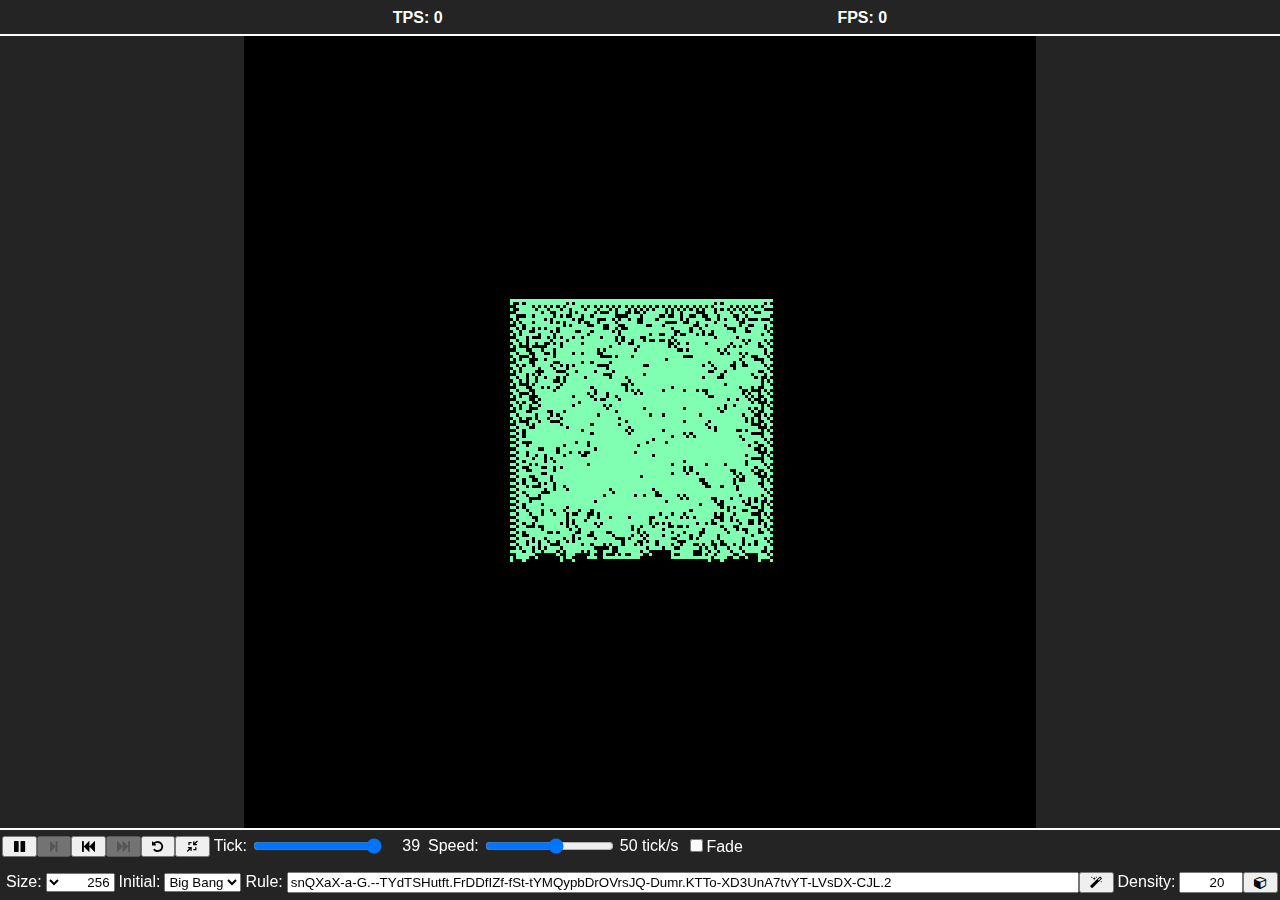
<file: web/client/index.html>
<!DOCTYPE html>
<html lang="en">
<head>
    <meta charset="UTF-8">
    <title>Conway Shader</title>

    <meta name="viewport" content="width=device-width">

    <link rel="stylesheet" type="text/css" href="main.css">
    <link rel="stylesheet" type="text/css" href="fontello/css/fontello.css">

    <script type="text/javascript" src="lib/gui-utils.js"></script>
    <script type="text/javascript" src="lib/m3.js"></script>
    <script type="text/javascript" src="lib/webgl-utils.js"></script>
    <script type="text/javascript" src="lib/viewport-ctrl.js"></script>
    <script type="text/javascript" src="lib/sorted-array.js"></script>
    <script type="text/javascript" src="rule.js"></script>
    <script type="text/javascript" src="main.js"></script>
    <script type="text/javascript" src="shader/ca2d-vert.glsl.js"></script>
    <script type="text/javascript" src="shader/ca2d-frag.glsl.js"></script>
</head>
<body>
<div class="header">
    <output id="outTPS"></output>
    <output id="outFPS"></output>
</div>
<canvas class="content" id="canvas"></canvas>
<div class="footer">
    <button class="button icon-pause" id="btnPause" title="Pause/Resume"></button>
    <button class="button icon-to-end" id="btnTick" title="Tick"></button>
    <button class="button icon-to-start-alt" id="btnPreviousMark" title="Previous mark"></button>
    <button class="button icon-to-end-alt" id="btnNextMark" title="Next mark"></button>
    <button class="button icon-ccw" id="btnResetWorld" title="Reset World"></button>    
    <button class="button icon-resize-normal" id="btnResetView" title="Reset View"></button>
    <label for="rngTick">Tick:</label>
    <input type="range" id="rngTick" title="Tick" value="1" min="0" max="1">
    <output class="numeric" id="outTick"></output>    
    <label for="rngSpeed">Speed:</label>
    <input type="range" id="rngSpeed" title="Speed" value="5" min="0" max="9">
    <output id="outTicksPerSec"></output>
    <label><input type="checkbox" id="cbxFade">Fade</label>
</div>
<div class="footer">
    <label for="cbxSize">Size:</label>
    <select id="cbxSize" dir="rtl" title="World size"></select>
    <label for="cbxInitial">Initial:</label>
    <select id="cbxInitial" title="Initial condition">
        <option value="bigbang">Big Bang</option>
        <option value="invbang">Inv Bang</option>
        <option value="random">Random</option>
    </select>    
    <label for="edtRule">Rule:</label>
    <input type="text" class="edit" id="edtRule" title="Rule string" style="flex: 1">
    <button class="button icon-magic" id="btnMutate" title="Mutate the current rule"></button>
    <label for="nbrDensity">Density:</label>
    <input type="number" class="numeric" id="nbrDensity" min="0" max="100" size="3">    
    <button class="button icon-cube" id="btnRandom" title="Generate a new random rule"></button>
</div>
<div class="overlay" id="console" hidden="true"></div>
</body>
</html>
</file>
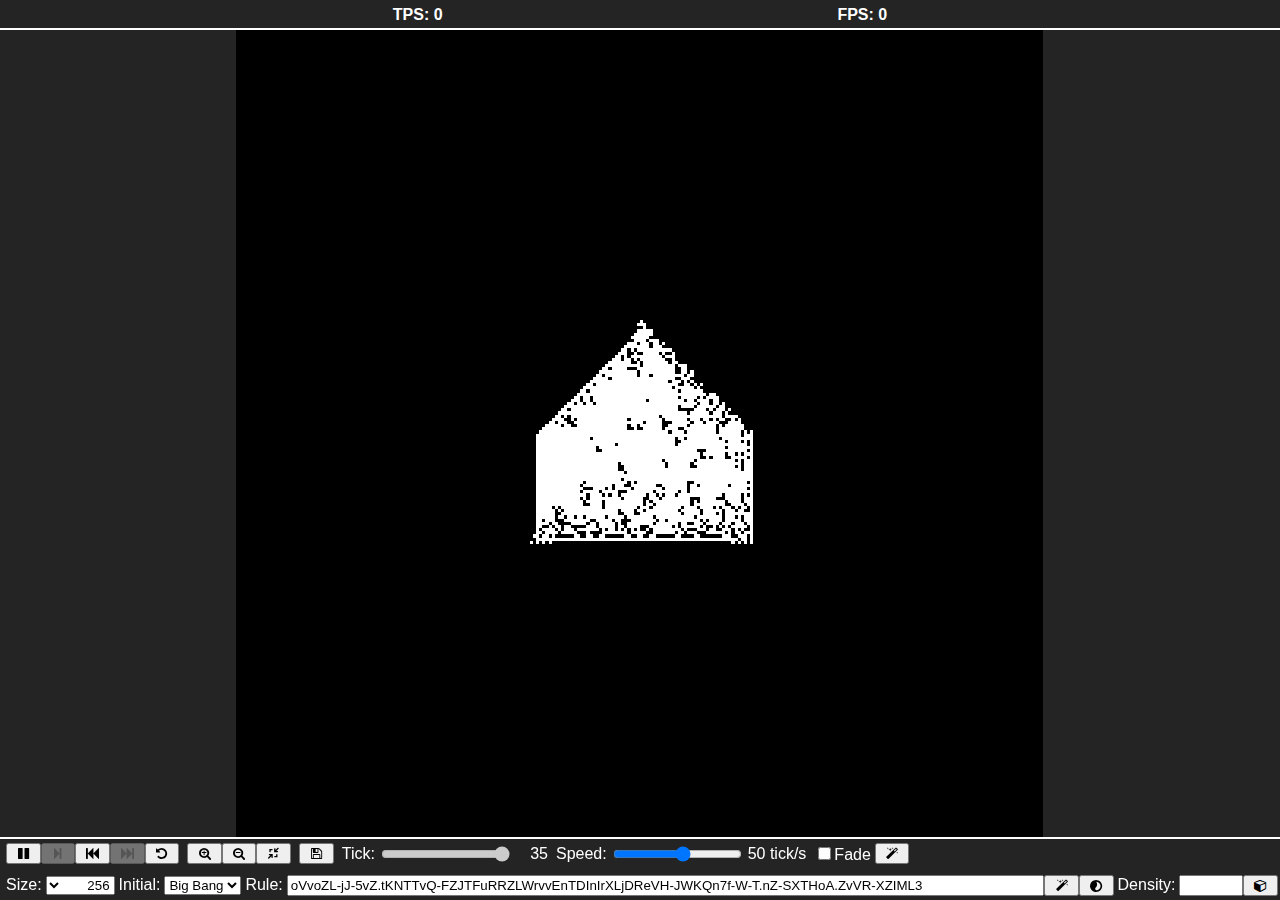
<file: web/player/index.html>
<!DOCTYPE html>
<html lang="en">
<head>
    <meta charset="UTF-8">
    <title>CA2D Player</title>
    <link rel="icon" type="image/png" sizes="16x16" href="img/favicon-16x16.png">

    <meta name="viewport" content="width=device-width">

    <link rel="stylesheet" type="text/css" href="main.css">
    <link rel="stylesheet" type="text/css" href="fontello/css/fontello.css">

    <script type="text/javascript" src="lib/console-redirect.js"></script> <!-- must be first to log all errors -->
    <script type="text/javascript" src="lib/gui-utils.js"></script>
    <script type="text/javascript" src="lib/m3.js"></script>
    <script type="text/javascript" src="lib/webgl-utils.js"></script>
    <script type="text/javascript" src="lib/viewport-ctrl.js"></script>
    <script type="text/javascript" src="lib/sorted-array.js"></script>
    <script type="text/javascript" src="rule.js"></script>
    <script type="text/javascript" src="shader/ca2d-vert.glsl.js"></script>
    <script type="text/javascript" src="shader/ca2d-frag.glsl.js"></script>
</head>
<body>
<div class="header">
    <output id="outTPS"></output>
    <output id="outFPS"></output>
</div>
<canvas class="content" id="canvas"></canvas>
<div class="footer">
    <div class="button-group">
        <button class="button icon-pause" id="btnPause" title="Pause/Resume"></button>
        <button class="button icon-to-end" id="btnTick" title="Tick"></button>
        <button class="button icon-to-start-alt" id="btnPreviousMark" title="Previous mark"></button>
        <button class="button icon-to-end-alt" id="btnNextMark" title="Next mark"></button>
        <button class="button icon-ccw" id="btnResetWorld" title="Reset World"></button>
    </div>
    <div class="button-group">
        <button class="button icon-zoom-in" id="btnZoomIn" title="Zoom in"></button>
        <button class="button icon-zoom-out" id="btnZoomOut" title="Zoom out"></button>
        <button class="button icon-resize-normal" id="btnResetView" title="Reset View"></button>
    </div>
    <div class="button-group">
        <button class="button icon-floppy" id="btnSaveWorld" title="Save current world"></button>    
    </div>    
    <label for="rngTick">Tick:</label>
    <input type="range" id="rngTick" title="Tick" value="1" min="0" max="1">
    <output class="numeric" id="outTick"></output>    
    <label for="rngSpeed">Speed:</label>
    <input type="range" id="rngSpeed" title="Speed" min="0" max="9">
    <output id="outTicksPerSec"></output>
    <label><input type="checkbox" id="cbxFade">Fade</label>
    <button class="button icon-magic" id="btnLabel" title="Colorize current patterns"></button>
</div>
<div class="footer">
    <label for="cbxSize">Size:</label>
    <select id="cbxSize" dir="rtl" title="World size"></select>
    <label for="cbxInitial">Initial:</label>
    <select id="cbxInitial" title="Initial condition">
        <option value="bigbang">Big Bang</option>
        <option value="invbang">Inv Bang</option>
        <option value="random">Random</option>
    </select>    
    <label for="edtRule">Rule:</label>
    <input type="text" class="edit" id="edtRule" title="Rule string" style="flex: 1">
    <button class="button icon-magic" id="btnMutate" title="Mutate the current rule"></button>
    <button class="button icon-color-adjust" id="btnInvert" title="Invert rule and initial condition"></button>
    <label for="nbrDensity">Density:</label>
    <input type="number" class="numeric" id="nbrDensity" min="0" max="100" size="3">    
    <button class="button icon-cube" id="btnRandom" title="Generate a new random rule"></button>
</div>
<div class="overlay" id="console" hidden="true"></div>

<script type="text/javascript" src="main.js"></script>
</body>
</html>
</file>
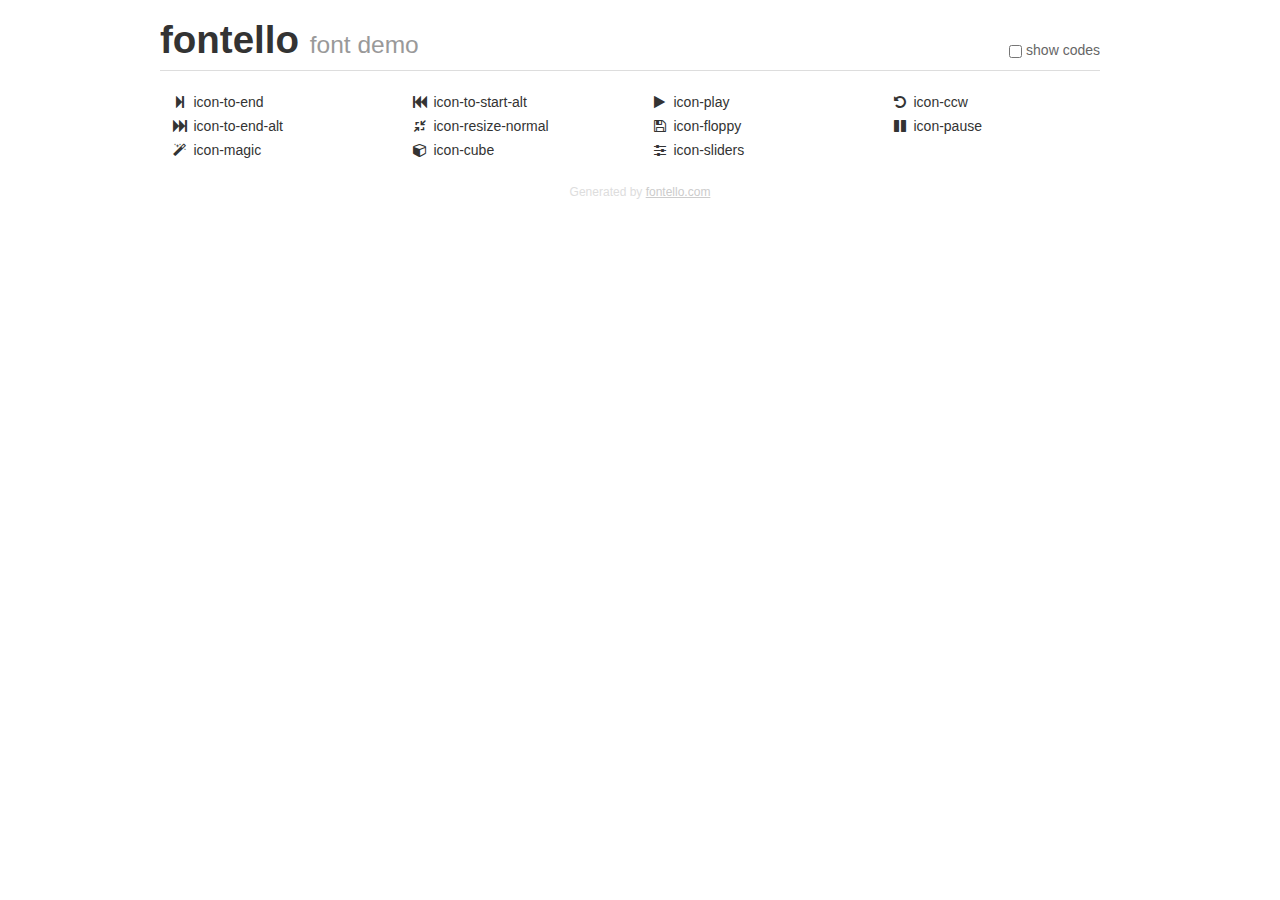
<file: web/client/fontello/demo.html>
<!DOCTYPE html>
<html>
  <head><!--[if lt IE 9]><script language="javascript" type="text/javascript" src="//html5shim.googlecode.com/svn/trunk/html5.js"></script><![endif]-->
    <meta charset="UTF-8"><style>/*
 * Bootstrap v2.2.1
 *
 * Copyright 2012 Twitter, Inc
 * Licensed under the Apache License v2.0
 * http://www.apache.org/licenses/LICENSE-2.0
 *
 * Designed and built with all the love in the world @twitter by @mdo and @fat.
 */
.clearfix {
  *zoom: 1;
}
.clearfix:before,
.clearfix:after {
  display: table;
  content: "";
  line-height: 0;
}
.clearfix:after {
  clear: both;
}
html {
  font-size: 100%;
  -webkit-text-size-adjust: 100%;
  -ms-text-size-adjust: 100%;
}
a:focus {
  outline: thin dotted #333;
  outline: 5px auto -webkit-focus-ring-color;
  outline-offset: -2px;
}
a:hover,
a:active {
  outline: 0;
}
button,
input,
select,
textarea {
  margin: 0;
  font-size: 100%;
  vertical-align: middle;
}
button,
input {
  *overflow: visible;
  line-height: normal;
}
button::-moz-focus-inner,
input::-moz-focus-inner {
  padding: 0;
  border: 0;
}
body {
  margin: 0;
  font-family: "Helvetica Neue", Helvetica, Arial, sans-serif;
  font-size: 14px;
  line-height: 20px;
  color: #333;
  background-color: #fff;
}
a {
  color: #08c;
  text-decoration: none;
}
a:hover {
  color: #005580;
  text-decoration: underline;
}
.row {
  margin-left: -20px;
  *zoom: 1;
}
.row:before,
.row:after {
  display: table;
  content: "";
  line-height: 0;
}
.row:after {
  clear: both;
}
[class*="span"] {
  float: left;
  min-height: 1px;
  margin-left: 20px;
}
.container,
.navbar-static-top .container,
.navbar-fixed-top .container,
.navbar-fixed-bottom .container {
  width: 940px;
}
.span12 {
  width: 940px;
}
.span11 {
  width: 860px;
}
.span10 {
  width: 780px;
}
.span9 {
  width: 700px;
}
.span8 {
  width: 620px;
}
.span7 {
  width: 540px;
}
.span6 {
  width: 460px;
}
.span5 {
  width: 380px;
}
.span4 {
  width: 300px;
}
.span3 {
  width: 220px;
}
.span2 {
  width: 140px;
}
.span1 {
  width: 60px;
}
[class*="span"].pull-right,
.row-fluid [class*="span"].pull-right {
  float: right;
}
.container {
  margin-right: auto;
  margin-left: auto;
  *zoom: 1;
}
.container:before,
.container:after {
  display: table;
  content: "";
  line-height: 0;
}
.container:after {
  clear: both;
}
p {
  margin: 0 0 10px;
}
.lead {
  margin-bottom: 20px;
  font-size: 21px;
  font-weight: 200;
  line-height: 30px;
}
small {
  font-size: 85%;
}
h1 {
  margin: 10px 0;
  font-family: inherit;
  font-weight: bold;
  line-height: 20px;
  color: inherit;
  text-rendering: optimizelegibility;
}
h1 small {
  font-weight: normal;
  line-height: 1;
  color: #999;
}
h1 {
  line-height: 40px;
}
h1 {
  font-size: 38.5px;
}
h1 small {
  font-size: 24.5px;
}
body {
  margin-top: 90px;
}
.header {
  position: fixed;
  top: 0;
  left: 50%;
  margin-left: -480px;
  background-color: #fff;
  border-bottom: 1px solid #ddd;
  padding-top: 10px;
  z-index: 10;
}
.footer {
  color: #ddd;
  font-size: 12px;
  text-align: center;
  margin-top: 20px;
}
.footer a {
  color: #ccc;
  text-decoration: underline;
}
.the-icons {
  font-size: 14px;
  line-height: 24px;
}
.switch {
  position: absolute;
  right: 0;
  bottom: 10px;
  color: #666;
}
.switch input {
  margin-right: 0.3em;
}
.codesOn .i-name {
  display: none;
}
.codesOn .i-code {
  display: inline;
}
.i-code {
  display: none;
}
@font-face {
      font-family: 'fontello';
      src: url('./font/fontello.eot?56377064');
      src: url('./font/fontello.eot?56377064#iefix') format('embedded-opentype'),
           url('./font/fontello.woff?56377064') format('woff'),
           url('./font/fontello.ttf?56377064') format('truetype'),
           url('./font/fontello.svg?56377064#fontello') format('svg');
      font-weight: normal;
      font-style: normal;
    }
     
     
    .demo-icon
    {
      font-family: "fontello";
      font-style: normal;
      font-weight: normal;
      speak: never;
     
      display: inline-block;
      text-decoration: inherit;
      width: 1em;
      margin-right: .2em;
      text-align: center;
      /* opacity: .8; */
     
      /* For safety - reset parent styles, that can break glyph codes*/
      font-variant: normal;
      text-transform: none;
     
      /* fix buttons height, for twitter bootstrap */
      line-height: 1em;
     
      /* Animation center compensation - margins should be symmetric */
      /* remove if not needed */
      margin-left: .2em;
     
      /* You can be more comfortable with increased icons size */
      /* font-size: 120%; */
     
      /* Font smoothing. That was taken from TWBS */
      -webkit-font-smoothing: antialiased;
      -moz-osx-font-smoothing: grayscale;
     
      /* Uncomment for 3D effect */
      /* text-shadow: 1px 1px 1px rgba(127, 127, 127, 0.3); */
    }
     </style>
    <link rel="stylesheet" href="css/animation.css"><!--[if IE 7]><link rel="stylesheet" href="css/" + font.fontname + "-ie7.css"><![endif]-->
    <script>
      function toggleCodes(on) {
        var obj = document.getElementById('icons');
      
        if (on) {
          obj.className += ' codesOn';
        } else {
          obj.className = obj.className.replace(' codesOn', '');
        }
      }
      
    </script>
  </head>
  <body>
    <div class="container header">
      <h1>fontello <small>font demo</small></h1>
      <label class="switch">
        <input type="checkbox" onclick="toggleCodes(this.checked)">show codes
      </label>
    </div>
    <div class="container" id="icons">
      <div class="row">
        <div class="the-icons span3" title="Code: 0xe762"><i class="demo-icon icon-to-end">&#xe762;</i> <span class="i-name">icon-to-end</span><span class="i-code">0xe762</span></div>
        <div class="the-icons span3" title="Code: 0xe763"><i class="demo-icon icon-to-start-alt">&#xe763;</i> <span class="i-name">icon-to-start-alt</span><span class="i-code">0xe763</span></div>
        <div class="the-icons span3" title="Code: 0xe800"><i class="demo-icon icon-play">&#xe800;</i> <span class="i-name">icon-play</span><span class="i-code">0xe800</span></div>
        <div class="the-icons span3" title="Code: 0xe801"><i class="demo-icon icon-ccw">&#xe801;</i> <span class="i-name">icon-ccw</span><span class="i-code">0xe801</span></div>
      </div>
      <div class="row">
        <div class="the-icons span3" title="Code: 0xe802"><i class="demo-icon icon-to-end-alt">&#xe802;</i> <span class="i-name">icon-to-end-alt</span><span class="i-code">0xe802</span></div>
        <div class="the-icons span3" title="Code: 0xe803"><i class="demo-icon icon-resize-normal">&#xe803;</i> <span class="i-name">icon-resize-normal</span><span class="i-code">0xe803</span></div>
        <div class="the-icons span3" title="Code: 0xe804"><i class="demo-icon icon-floppy">&#xe804;</i> <span class="i-name">icon-floppy</span><span class="i-code">0xe804</span></div>
        <div class="the-icons span3" title="Code: 0xe806"><i class="demo-icon icon-pause">&#xe806;</i> <span class="i-name">icon-pause</span><span class="i-code">0xe806</span></div>
      </div>
      <div class="row">
        <div class="the-icons span3" title="Code: 0xf0d0"><i class="demo-icon icon-magic">&#xf0d0;</i> <span class="i-name">icon-magic</span><span class="i-code">0xf0d0</span></div>
        <div class="the-icons span3" title="Code: 0xf1b2"><i class="demo-icon icon-cube">&#xf1b2;</i> <span class="i-name">icon-cube</span><span class="i-code">0xf1b2</span></div>
        <div class="the-icons span3" title="Code: 0xf1de"><i class="demo-icon icon-sliders">&#xf1de;</i> <span class="i-name">icon-sliders</span><span class="i-code">0xf1de</span></div>
      </div>
    </div>
    <div class="container footer">Generated by <a href="https://fontello.com">fontello.com</a></div>
  </body>
</html>
</file>
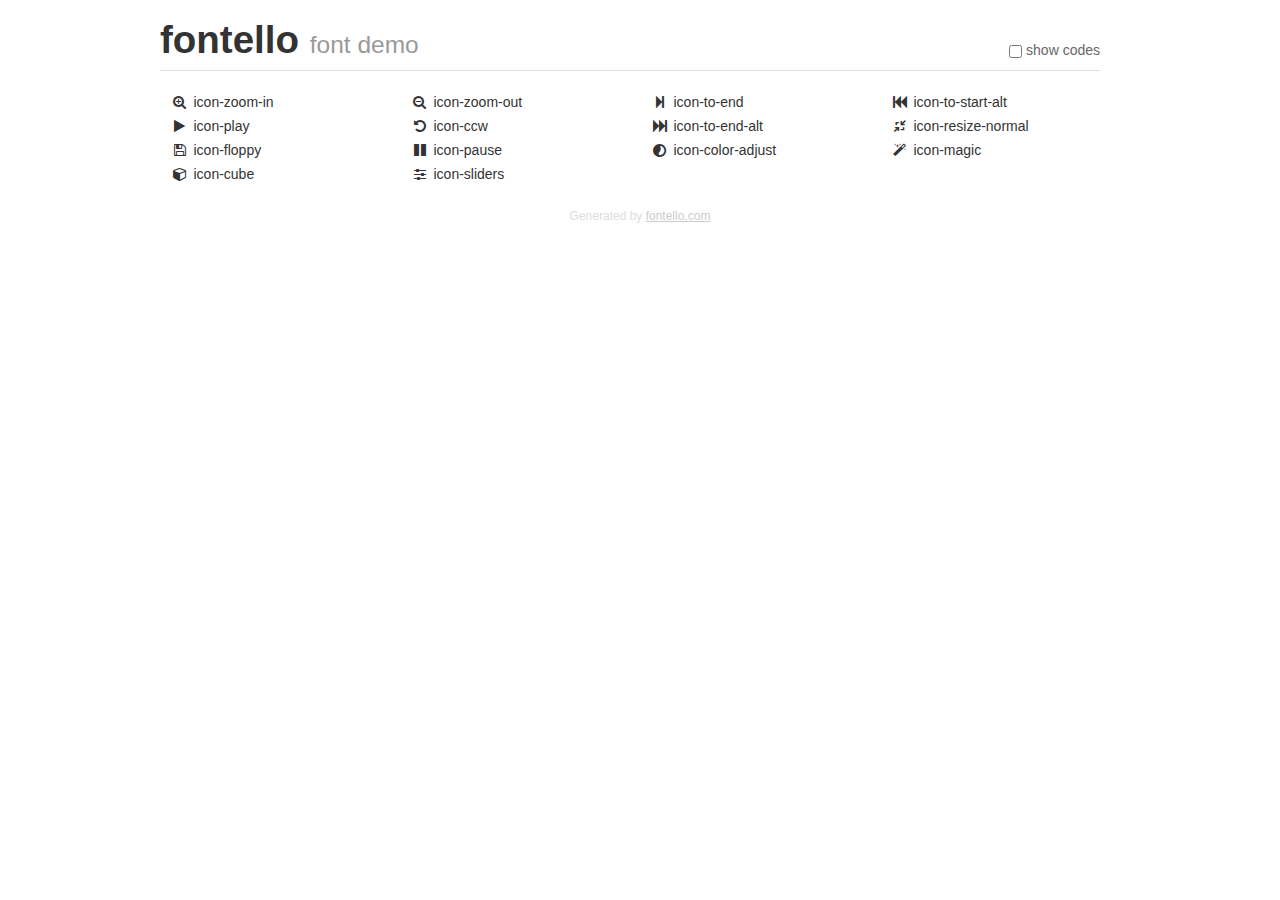
<file: web/player/fontello/demo.html>
<!DOCTYPE html>
<html>
  <head><!--[if lt IE 9]><script language="javascript" type="text/javascript" src="//html5shim.googlecode.com/svn/trunk/html5.js"></script><![endif]-->
    <meta charset="UTF-8"><style>/*
 * Bootstrap v2.2.1
 *
 * Copyright 2012 Twitter, Inc
 * Licensed under the Apache License v2.0
 * http://www.apache.org/licenses/LICENSE-2.0
 *
 * Designed and built with all the love in the world @twitter by @mdo and @fat.
 */
.clearfix {
  *zoom: 1;
}
.clearfix:before,
.clearfix:after {
  display: table;
  content: "";
  line-height: 0;
}
.clearfix:after {
  clear: both;
}
html {
  font-size: 100%;
  -webkit-text-size-adjust: 100%;
  -ms-text-size-adjust: 100%;
}
a:focus {
  outline: thin dotted #333;
  outline: 5px auto -webkit-focus-ring-color;
  outline-offset: -2px;
}
a:hover,
a:active {
  outline: 0;
}
button,
input,
select,
textarea {
  margin: 0;
  font-size: 100%;
  vertical-align: middle;
}
button,
input {
  *overflow: visible;
  line-height: normal;
}
button::-moz-focus-inner,
input::-moz-focus-inner {
  padding: 0;
  border: 0;
}
body {
  margin: 0;
  font-family: "Helvetica Neue", Helvetica, Arial, sans-serif;
  font-size: 14px;
  line-height: 20px;
  color: #333;
  background-color: #fff;
}
a {
  color: #08c;
  text-decoration: none;
}
a:hover {
  color: #005580;
  text-decoration: underline;
}
.row {
  margin-left: -20px;
  *zoom: 1;
}
.row:before,
.row:after {
  display: table;
  content: "";
  line-height: 0;
}
.row:after {
  clear: both;
}
[class*="span"] {
  float: left;
  min-height: 1px;
  margin-left: 20px;
}
.container,
.navbar-static-top .container,
.navbar-fixed-top .container,
.navbar-fixed-bottom .container {
  width: 940px;
}
.span12 {
  width: 940px;
}
.span11 {
  width: 860px;
}
.span10 {
  width: 780px;
}
.span9 {
  width: 700px;
}
.span8 {
  width: 620px;
}
.span7 {
  width: 540px;
}
.span6 {
  width: 460px;
}
.span5 {
  width: 380px;
}
.span4 {
  width: 300px;
}
.span3 {
  width: 220px;
}
.span2 {
  width: 140px;
}
.span1 {
  width: 60px;
}
[class*="span"].pull-right,
.row-fluid [class*="span"].pull-right {
  float: right;
}
.container {
  margin-right: auto;
  margin-left: auto;
  *zoom: 1;
}
.container:before,
.container:after {
  display: table;
  content: "";
  line-height: 0;
}
.container:after {
  clear: both;
}
p {
  margin: 0 0 10px;
}
.lead {
  margin-bottom: 20px;
  font-size: 21px;
  font-weight: 200;
  line-height: 30px;
}
small {
  font-size: 85%;
}
h1 {
  margin: 10px 0;
  font-family: inherit;
  font-weight: bold;
  line-height: 20px;
  color: inherit;
  text-rendering: optimizelegibility;
}
h1 small {
  font-weight: normal;
  line-height: 1;
  color: #999;
}
h1 {
  line-height: 40px;
}
h1 {
  font-size: 38.5px;
}
h1 small {
  font-size: 24.5px;
}
body {
  margin-top: 90px;
}
.header {
  position: fixed;
  top: 0;
  left: 50%;
  margin-left: -480px;
  background-color: #fff;
  border-bottom: 1px solid #ddd;
  padding-top: 10px;
  z-index: 10;
}
.footer {
  color: #ddd;
  font-size: 12px;
  text-align: center;
  margin-top: 20px;
}
.footer a {
  color: #ccc;
  text-decoration: underline;
}
.the-icons {
  font-size: 14px;
  line-height: 24px;
}
.switch {
  position: absolute;
  right: 0;
  bottom: 10px;
  color: #666;
}
.switch input {
  margin-right: 0.3em;
}
.codesOn .i-name {
  display: none;
}
.codesOn .i-code {
  display: inline;
}
.i-code {
  display: none;
}
@font-face {
      font-family: 'fontello';
      src: url('./font/fontello.eot?19165947');
      src: url('./font/fontello.eot?19165947#iefix') format('embedded-opentype'),
           url('./font/fontello.woff?19165947') format('woff'),
           url('./font/fontello.ttf?19165947') format('truetype'),
           url('./font/fontello.svg?19165947#fontello') format('svg');
      font-weight: normal;
      font-style: normal;
    }
     
     
    .demo-icon
    {
      font-family: "fontello";
      font-style: normal;
      font-weight: normal;
      speak: never;
     
      display: inline-block;
      text-decoration: inherit;
      width: 1em;
      margin-right: .2em;
      text-align: center;
      /* opacity: .8; */
     
      /* For safety - reset parent styles, that can break glyph codes*/
      font-variant: normal;
      text-transform: none;
     
      /* fix buttons height, for twitter bootstrap */
      line-height: 1em;
     
      /* Animation center compensation - margins should be symmetric */
      /* remove if not needed */
      margin-left: .2em;
     
      /* You can be more comfortable with increased icons size */
      /* font-size: 120%; */
     
      /* Font smoothing. That was taken from TWBS */
      -webkit-font-smoothing: antialiased;
      -moz-osx-font-smoothing: grayscale;
     
      /* Uncomment for 3D effect */
      /* text-shadow: 1px 1px 1px rgba(127, 127, 127, 0.3); */
    }
     </style>
    <link rel="stylesheet" href="css/animation.css"><!--[if IE 7]><link rel="stylesheet" href="css/" + font.fontname + "-ie7.css"><![endif]-->
    <script>
      function toggleCodes(on) {
        var obj = document.getElementById('icons');
      
        if (on) {
          obj.className += ' codesOn';
        } else {
          obj.className = obj.className.replace(' codesOn', '');
        }
      }
      
    </script>
  </head>
  <body>
    <div class="container header">
      <h1>fontello <small>font demo</small></h1>
      <label class="switch">
        <input type="checkbox" onclick="toggleCodes(this.checked)">show codes
      </label>
    </div>
    <div class="container" id="icons">
      <div class="row">
        <div class="the-icons span3" title="Code: 0xe750"><i class="demo-icon icon-zoom-in">&#xe750;</i> <span class="i-name">icon-zoom-in</span><span class="i-code">0xe750</span></div>
        <div class="the-icons span3" title="Code: 0xe751"><i class="demo-icon icon-zoom-out">&#xe751;</i> <span class="i-name">icon-zoom-out</span><span class="i-code">0xe751</span></div>
        <div class="the-icons span3" title="Code: 0xe762"><i class="demo-icon icon-to-end">&#xe762;</i> <span class="i-name">icon-to-end</span><span class="i-code">0xe762</span></div>
        <div class="the-icons span3" title="Code: 0xe763"><i class="demo-icon icon-to-start-alt">&#xe763;</i> <span class="i-name">icon-to-start-alt</span><span class="i-code">0xe763</span></div>
      </div>
      <div class="row">
        <div class="the-icons span3" title="Code: 0xe800"><i class="demo-icon icon-play">&#xe800;</i> <span class="i-name">icon-play</span><span class="i-code">0xe800</span></div>
        <div class="the-icons span3" title="Code: 0xe801"><i class="demo-icon icon-ccw">&#xe801;</i> <span class="i-name">icon-ccw</span><span class="i-code">0xe801</span></div>
        <div class="the-icons span3" title="Code: 0xe802"><i class="demo-icon icon-to-end-alt">&#xe802;</i> <span class="i-name">icon-to-end-alt</span><span class="i-code">0xe802</span></div>
        <div class="the-icons span3" title="Code: 0xe803"><i class="demo-icon icon-resize-normal">&#xe803;</i> <span class="i-name">icon-resize-normal</span><span class="i-code">0xe803</span></div>
      </div>
      <div class="row">
        <div class="the-icons span3" title="Code: 0xe804"><i class="demo-icon icon-floppy">&#xe804;</i> <span class="i-name">icon-floppy</span><span class="i-code">0xe804</span></div>
        <div class="the-icons span3" title="Code: 0xe806"><i class="demo-icon icon-pause">&#xe806;</i> <span class="i-name">icon-pause</span><span class="i-code">0xe806</span></div>
        <div class="the-icons span3" title="Code: 0xf020"><i class="demo-icon icon-color-adjust">&#xf020;</i> <span class="i-name">icon-color-adjust</span><span class="i-code">0xf020</span></div>
        <div class="the-icons span3" title="Code: 0xf0d0"><i class="demo-icon icon-magic">&#xf0d0;</i> <span class="i-name">icon-magic</span><span class="i-code">0xf0d0</span></div>
      </div>
      <div class="row">
        <div class="the-icons span3" title="Code: 0xf1b2"><i class="demo-icon icon-cube">&#xf1b2;</i> <span class="i-name">icon-cube</span><span class="i-code">0xf1b2</span></div>
        <div class="the-icons span3" title="Code: 0xf1de"><i class="demo-icon icon-sliders">&#xf1de;</i> <span class="i-name">icon-sliders</span><span class="i-code">0xf1de</span></div>
      </div>
    </div>
    <div class="container footer">Generated by <a href="https://fontello.com">fontello.com</a></div>
  </body>
</html>
</file>
<file: web/client/main.css>
html, body {
    width: 100%;
    height: 100%; 
    margin: 0;
    padding: 0;
    background-color: #242424;
    display: flex;
    flex-direction: column;
    font-family: "Lucida Grande", sans-serif;
    overflow: hidden;
}
.header, .footer {
    height: 32px;
    margin: 2px;
    display: flex;
    flex-direction: row;
    flex-wrap: wrap;
    align-items: center;
    flex-shrink: 0;
}
.header {
    justify-content: space-evenly;
    font-weight: bold;
}
.content {
    flex: auto;
    outline: white 2px solid;
    min-width: 0;
    min-height: 0;
}
.footer {
    justify-content: left;
}
.overlay {
    color: white;
    z-index: 10;
    position: absolute;
    left: 0; top: 0; right: 0; bottom: 0;
    background: rgba(0,0,0,0.8);
    padding: 8px;
}

label, output {
    margin: 4px;
    color: white;
}

code {
    display: block;
    white-space: pre-wrap   
}

.console-error {
    color: red;
}
.console-warn {
    color: yellow;
}
.console-info {
    color: blue;
}

.numeric {
    text-align: right;
    min-width: 32px;
}

.bad {
    color: red;
}
</file>
<file: web/client/fontello/css/fontello.css>
@font-face {
  font-family: 'fontello';
  src: url('../font/fontello.eot?23124335');
  src: url('../font/fontello.eot?23124335#iefix') format('embedded-opentype'),
       url('../font/fontello.woff2?23124335') format('woff2'),
       url('../font/fontello.woff?23124335') format('woff'),
       url('../font/fontello.ttf?23124335') format('truetype'),
       url('../font/fontello.svg?23124335#fontello') format('svg');
  font-weight: normal;
  font-style: normal;
}
/* Chrome hack: SVG is rendered more smooth in Windozze. 100% magic, uncomment if you need it. */
/* Note, that will break hinting! In other OS-es font will be not as sharp as it could be */
/*
@media screen and (-webkit-min-device-pixel-ratio:0) {
  @font-face {
    font-family: 'fontello';
    src: url('../font/fontello.svg?23124335#fontello') format('svg');
  }
}
*/
 
 [class^="icon-"]:before, [class*=" icon-"]:before {
  font-family: "fontello";
  font-style: normal;
  font-weight: normal;
  speak: never;
 
  display: inline-block;
  text-decoration: inherit;
  width: 1em;
  margin-right: .2em;
  text-align: center;
  /* opacity: .8; */
 
  /* For safety - reset parent styles, that can break glyph codes*/
  font-variant: normal;
  text-transform: none;
 
  /* fix buttons height, for twitter bootstrap */
  line-height: 1em;
 
  /* Animation center compensation - margins should be symmetric */
  /* remove if not needed */
  margin-left: .2em;
 
  /* you can be more comfortable with increased icons size */
  /* font-size: 120%; */
 
  /* Font smoothing. That was taken from TWBS */
  -webkit-font-smoothing: antialiased;
  -moz-osx-font-smoothing: grayscale;
 
  /* Uncomment for 3D effect */
  /* text-shadow: 1px 1px 1px rgba(127, 127, 127, 0.3); */
}
 
.icon-to-end:before { content: '\e762'; } /* '' */
.icon-to-start-alt:before { content: '\e763'; } /* '' */
.icon-play:before { content: '\e800'; } /* '' */
.icon-ccw:before { content: '\e801'; } /* '' */
.icon-to-end-alt:before { content: '\e802'; } /* '' */
.icon-resize-normal:before { content: '\e803'; } /* '' */
.icon-floppy:before { content: '\e804'; } /* '' */
.icon-pause:before { content: '\e806'; } /* '' */
.icon-magic:before { content: '\f0d0'; } /* '' */
.icon-cube:before { content: '\f1b2'; } /* '' */
.icon-sliders:before { content: '\f1de'; } /* '' */
</file>
<file: web/player/main.css>
html, body {
    width: 100%;
    height: 100%; 
    margin: 0;
    padding: 0;
    background-color: #242424;
    display: flex;
    flex-direction: column;
    font-family: "Lucida Grande", sans-serif;
}
.header, .footer {
    margin: 2px;
    display: flex;
    flex-direction: row;
    flex-wrap: wrap;
    align-items: center;
    flex-shrink: 0;
}
.header {
    justify-content: space-evenly;
    font-weight: bold;
}
.content {
    flex: auto;
    outline: white 2px solid;
    min-width: 0;
    min-height: 0;
    margin: 0;
    padding: 0;
}
.footer {
    justify-content: left;
}
.button-group {
    margin: 4px;
    display: flex;
    flex-direction: row;
    flex-wrap: nowrap;
}
.overlay {
    color: white;
    z-index: 10;
    position: absolute;
    left: 0; top: 0; right: 0; bottom: 0;
    background: rgba(0,0,0,0.8);
    padding: 8px;
}

label, output {
    margin: 4px;
    color: white;
}

code {
    display: block;
    white-space: pre-wrap   
}

.console-error {
    color: red;
}
.console-warn {
    color: yellow;
}
.console-info {
    color: blue;
}

.numeric {
    text-align: right;
    min-width: 32px;
}

.bad {
    color: red;
}
</file>
<file: web/player/fontello/css/fontello.css>
@font-face {
  font-family: 'fontello';
  src: url('../font/fontello.eot?99211186');
  src: url('../font/fontello.eot?99211186#iefix') format('embedded-opentype'),
       url('../font/fontello.woff2?99211186') format('woff2'),
       url('../font/fontello.woff?99211186') format('woff'),
       url('../font/fontello.ttf?99211186') format('truetype'),
       url('../font/fontello.svg?99211186#fontello') format('svg');
  font-weight: normal;
  font-style: normal;
}
/* Chrome hack: SVG is rendered more smooth in Windozze. 100% magic, uncomment if you need it. */
/* Note, that will break hinting! In other OS-es font will be not as sharp as it could be */
/*
@media screen and (-webkit-min-device-pixel-ratio:0) {
  @font-face {
    font-family: 'fontello';
    src: url('../font/fontello.svg?99211186#fontello') format('svg');
  }
}
*/
 
 [class^="icon-"]:before, [class*=" icon-"]:before {
  font-family: "fontello";
  font-style: normal;
  font-weight: normal;
  speak: never;
 
  display: inline-block;
  text-decoration: inherit;
  width: 1em;
  margin-right: .2em;
  text-align: center;
  /* opacity: .8; */
 
  /* For safety - reset parent styles, that can break glyph codes*/
  font-variant: normal;
  text-transform: none;
 
  /* fix buttons height, for twitter bootstrap */
  line-height: 1em;
 
  /* Animation center compensation - margins should be symmetric */
  /* remove if not needed */
  margin-left: .2em;
 
  /* you can be more comfortable with increased icons size */
  /* font-size: 120%; */
 
  /* Font smoothing. That was taken from TWBS */
  -webkit-font-smoothing: antialiased;
  -moz-osx-font-smoothing: grayscale;
 
  /* Uncomment for 3D effect */
  /* text-shadow: 1px 1px 1px rgba(127, 127, 127, 0.3); */
}
 
.icon-zoom-in:before { content: '\e750'; } /* '' */
.icon-zoom-out:before { content: '\e751'; } /* '' */
.icon-to-end:before { content: '\e762'; } /* '' */
.icon-to-start-alt:before { content: '\e763'; } /* '' */
.icon-play:before { content: '\e800'; } /* '' */
.icon-ccw:before { content: '\e801'; } /* '' */
.icon-to-end-alt:before { content: '\e802'; } /* '' */
.icon-resize-normal:before { content: '\e803'; } /* '' */
.icon-floppy:before { content: '\e804'; } /* '' */
.icon-pause:before { content: '\e806'; } /* '' */
.icon-color-adjust:before { content: '\f020'; } /* '' */
.icon-magic:before { content: '\f0d0'; } /* '' */
.icon-cube:before { content: '\f1b2'; } /* '' */
.icon-sliders:before { content: '\f1de'; } /* '' */
</file>
<file: web/client/fontello/css/animation.css>
/*
   Animation example, for spinners
*/
.animate-spin {
  -moz-animation: spin 2s infinite linear;
  -o-animation: spin 2s infinite linear;
  -webkit-animation: spin 2s infinite linear;
  animation: spin 2s infinite linear;
  display: inline-block;
}
@-moz-keyframes spin {
  0% {
    -moz-transform: rotate(0deg);
    -o-transform: rotate(0deg);
    -webkit-transform: rotate(0deg);
    transform: rotate(0deg);
  }

  100% {
    -moz-transform: rotate(359deg);
    -o-transform: rotate(359deg);
    -webkit-transform: rotate(359deg);
    transform: rotate(359deg);
  }
}
@-webkit-keyframes spin {
  0% {
    -moz-transform: rotate(0deg);
    -o-transform: rotate(0deg);
    -webkit-transform: rotate(0deg);
    transform: rotate(0deg);
  }

  100% {
    -moz-transform: rotate(359deg);
    -o-transform: rotate(359deg);
    -webkit-transform: rotate(359deg);
    transform: rotate(359deg);
  }
}
@-o-keyframes spin {
  0% {
    -moz-transform: rotate(0deg);
    -o-transform: rotate(0deg);
    -webkit-transform: rotate(0deg);
    transform: rotate(0deg);
  }

  100% {
    -moz-transform: rotate(359deg);
    -o-transform: rotate(359deg);
    -webkit-transform: rotate(359deg);
    transform: rotate(359deg);
  }
}
@-ms-keyframes spin {
  0% {
    -moz-transform: rotate(0deg);
    -o-transform: rotate(0deg);
    -webkit-transform: rotate(0deg);
    transform: rotate(0deg);
  }

  100% {
    -moz-transform: rotate(359deg);
    -o-transform: rotate(359deg);
    -webkit-transform: rotate(359deg);
    transform: rotate(359deg);
  }
}
@keyframes spin {
  0% {
    -moz-transform: rotate(0deg);
    -o-transform: rotate(0deg);
    -webkit-transform: rotate(0deg);
    transform: rotate(0deg);
  }

  100% {
    -moz-transform: rotate(359deg);
    -o-transform: rotate(359deg);
    -webkit-transform: rotate(359deg);
    transform: rotate(359deg);
  }
}
</file>
<file: web/player/fontello/css/animation.css>
/*
   Animation example, for spinners
*/
.animate-spin {
  -moz-animation: spin 2s infinite linear;
  -o-animation: spin 2s infinite linear;
  -webkit-animation: spin 2s infinite linear;
  animation: spin 2s infinite linear;
  display: inline-block;
}
@-moz-keyframes spin {
  0% {
    -moz-transform: rotate(0deg);
    -o-transform: rotate(0deg);
    -webkit-transform: rotate(0deg);
    transform: rotate(0deg);
  }

  100% {
    -moz-transform: rotate(359deg);
    -o-transform: rotate(359deg);
    -webkit-transform: rotate(359deg);
    transform: rotate(359deg);
  }
}
@-webkit-keyframes spin {
  0% {
    -moz-transform: rotate(0deg);
    -o-transform: rotate(0deg);
    -webkit-transform: rotate(0deg);
    transform: rotate(0deg);
  }

  100% {
    -moz-transform: rotate(359deg);
    -o-transform: rotate(359deg);
    -webkit-transform: rotate(359deg);
    transform: rotate(359deg);
  }
}
@-o-keyframes spin {
  0% {
    -moz-transform: rotate(0deg);
    -o-transform: rotate(0deg);
    -webkit-transform: rotate(0deg);
    transform: rotate(0deg);
  }

  100% {
    -moz-transform: rotate(359deg);
    -o-transform: rotate(359deg);
    -webkit-transform: rotate(359deg);
    transform: rotate(359deg);
  }
}
@-ms-keyframes spin {
  0% {
    -moz-transform: rotate(0deg);
    -o-transform: rotate(0deg);
    -webkit-transform: rotate(0deg);
    transform: rotate(0deg);
  }

  100% {
    -moz-transform: rotate(359deg);
    -o-transform: rotate(359deg);
    -webkit-transform: rotate(359deg);
    transform: rotate(359deg);
  }
}
@keyframes spin {
  0% {
    -moz-transform: rotate(0deg);
    -o-transform: rotate(0deg);
    -webkit-transform: rotate(0deg);
    transform: rotate(0deg);
  }

  100% {
    -moz-transform: rotate(359deg);
    -o-transform: rotate(359deg);
    -webkit-transform: rotate(359deg);
    transform: rotate(359deg);
  }
}
</file>
